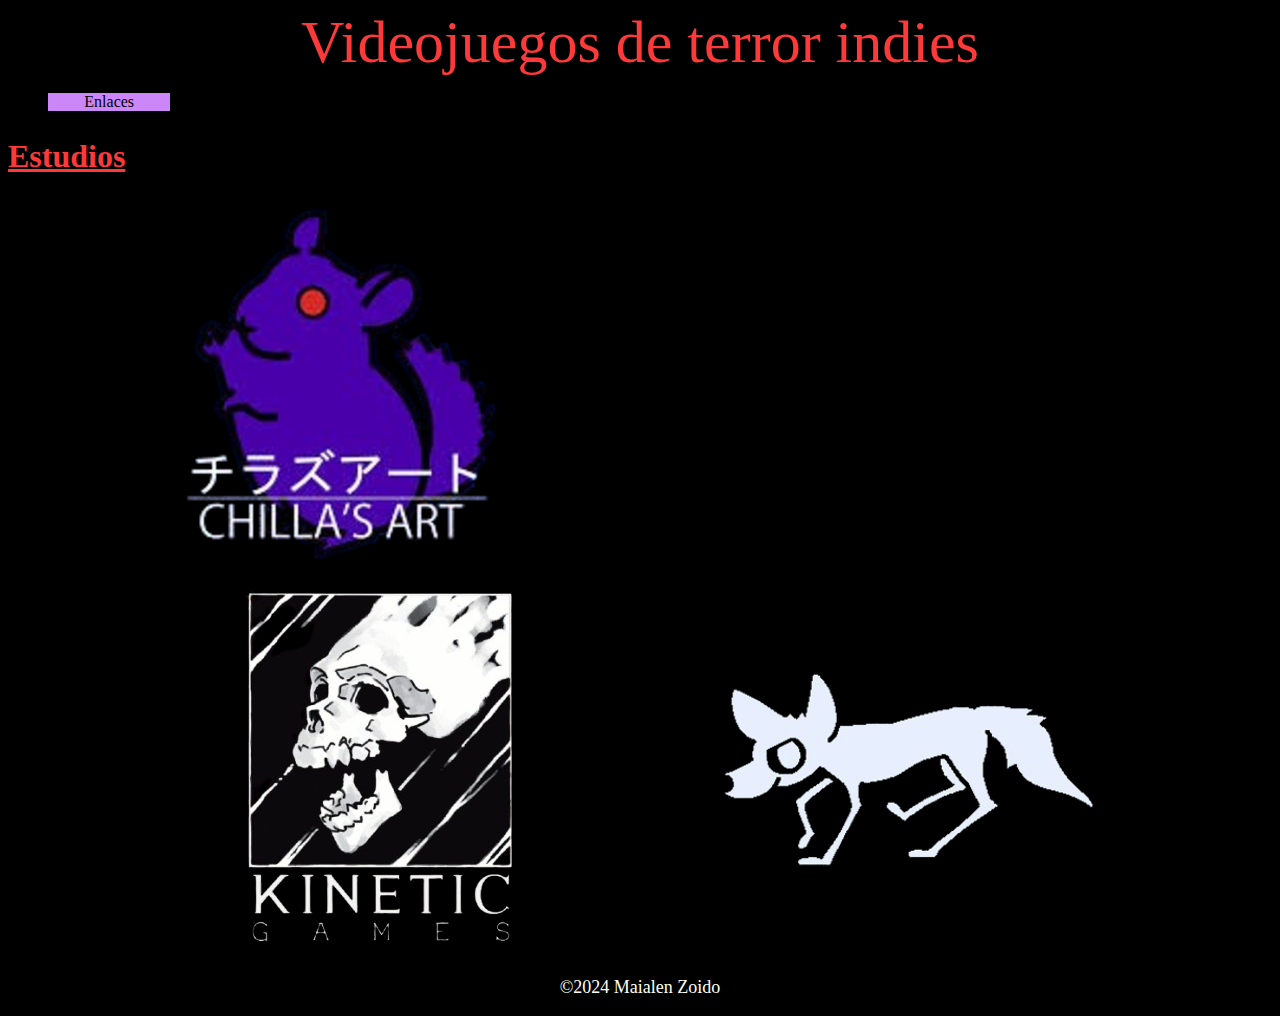
<file: index.html>
<!DOCTYPE html>
<html lang="es">
<head>
    <meta charset="UTF-8">
    <meta name="viewport" content="width=device-width, initial-scale=1.0">
    <title>Videojuegos de Terror Indies</title>
    <link rel="stylesheet" href="ProyectoEstetica.css">
    <link rel="icon" href="favicon.png">
    <link rel="canonical" href="https://mayaasir.github.io">
    <meta name="keywords" content="Horror,Videojuegos,Indie,Videojuegos de terror indie,Videojuegos de horror indie,Desarrolladoras indie,Videojuegos de terror pc,Enlaces de videojuegos,Descripciones de videojuegos,Estudios indie,Videojuegos de terror psicológico">
    <meta name="description" content="Esta página es un recopilatorio informativo de videojuegos de terror y horror hechos por estudios y desarrolladoras indies, con enlaces para obtenerlos y descripciones de cada unos de ellos.">
    <meta name="robots" content="index,follow">
    <meta name="copyright" content="Maya">
    <meta name="author" content="Maya">
    <meta name="subject" content="Videojuegos indies de terror">
    <meta name="language" content="es">
    <meta name="robots" content="index, follow">
</head>
<body>
    <header>
        <h1>Videojuegos de terror indies</h1>
        <nav id="navegacion">
           <ol>
               <li><a href="Enlaces/Index.html" target="_blank">Enlaces</a></li>
           </ol>
       </nav>
    </header>
    <main>
        <section>
        <article>
            <h2>Estudios</h2>
            <figure>
                <a href="ChillasArt/Index.html" target="_blank"><img src="Imagen/chillasart-removebg-otrotamaño.webp" alt="Accede al estudio Chilla´s Art"></a>
                <a href="Kinetic/Index.html" target="_blank"><img src="Imagen/KineticGames-removebg-preview.webp" alt="Accede al estudio Kinetic Games"></a>
                <a href="Zeekerss/Index.html" target="_blank"><img src="Imagen/Zeekerss-removebg-otrotamaño.webp" alt="Accede al estudio Zeekerss"></a>
            </figure>
        </article>
        </section>
    </main>
    <footer>
        <p>&copy;2024 Maialen Zoido</p>
    </footer>
</body>
</html>
</file>
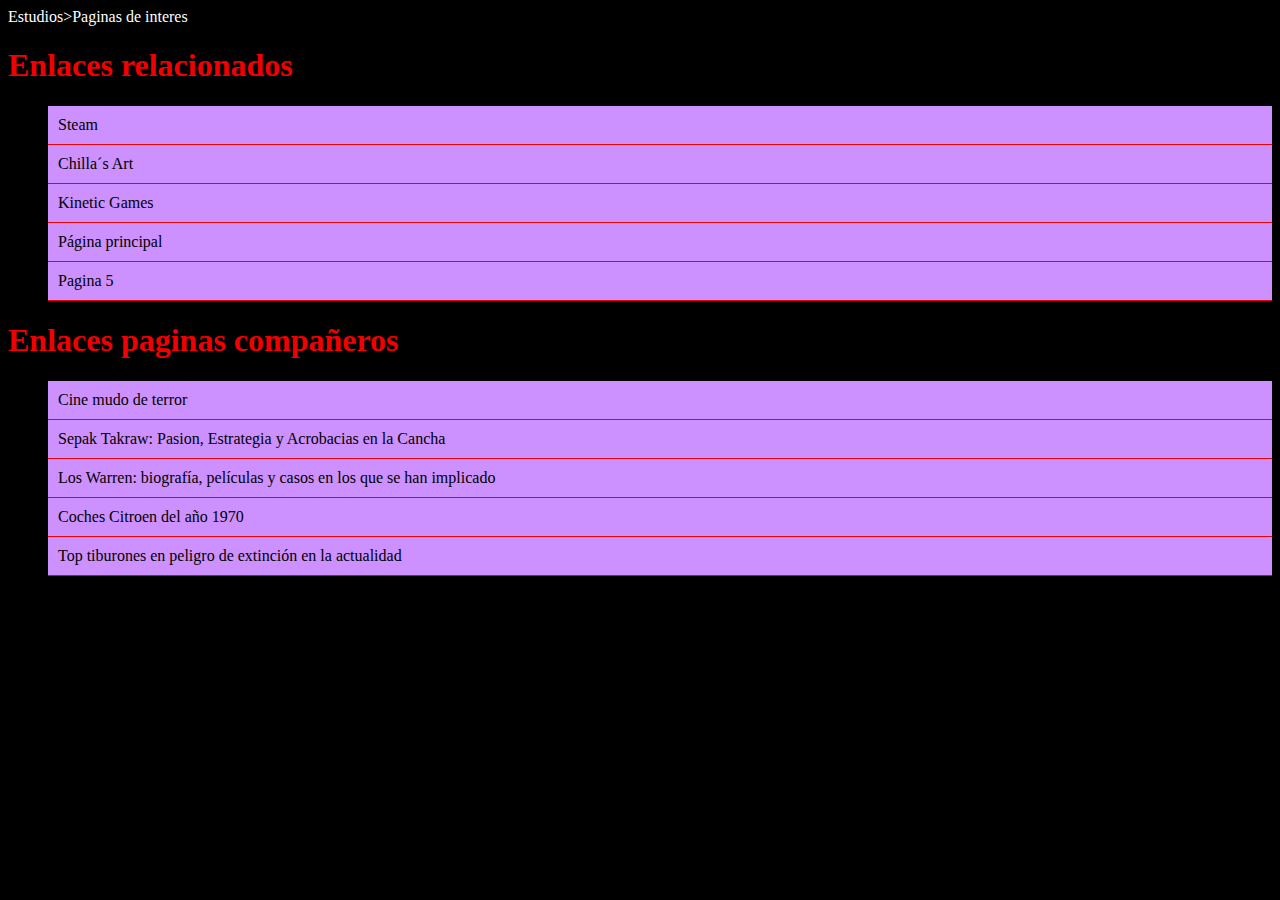
<file: Enlaces/Index.html>
<!DOCTYPE html>
<html lang="es">
<head>
    <meta charset="UTF-8">
    <meta name="viewport" content="width=device-width, initial-scale=1.0">
    <title>Paginas de interes</title>
    <script type="application/ld+json">
        {
            "@context": "https://schema.org",
            "@type": "BreadcrumbList",
            "itemListElement": [
            {
            "@type": "ListItem",
            "position": 1,
            "name": "Estudios",
            "item": "https://mayaasir.github.io/"
            },
            {
            "@type": "ListItem",
            "position": 2,
            "name": "Paginas de interes",
            "item": "https://mayaasir.github.io/Enlaces/Index.html"
            }
            ]
        }    
        </script>
    <link rel="stylesheet" href="EstiloEnlaces.css">
    <link rel="icon" href="favicon.png">
    <link rel="canonical" href="https://mayaasir.github.io/Enlaces/Index.html">
    <meta name="keywords" content="Horror,Videojuegos,Indie,Videojuegos de terror indie,Videojuegos de horror indie,Desarrolladoras indie,Videojuegos de terror pc,Enlaces de videojuegos,Descripciones de videojuegos,Estudios indie,Videojuegos de terror psicológico">
    <meta name="description" content="Esta pagina recopila enlaces de interes.">
    <meta name="robots" content="index,follow">
    <meta name="copyright" content="Maya">
    <meta name="author" content="Maya">
    <meta name="subject" content="Videojuegos indies de terror">
    <meta name="language" content="es">
    <meta name="robots" content="index, follow">
</head>
<body>
    <header>
        
    </header>
    <main>
        <div><a href="../index.html">Estudios</a>><a href="Index.html">Paginas de interes</a></div>
        <h1>Enlaces relacionados</h1>
        <ol>
            <li><a href="https://www.store.steampowered.com" target="nueva">Steam</a></li>
            <li><a href="https://www.chillasart.co.jp" target="nueva">Chilla´s Art</a></li>
            <li><a href="https://www.kineticgames.co.uk/" target="nueva">Kinetic Games</a></li>
            <li><a href="https://www.mayaasir.github.io/" target="nueva">Página principal</a></li>
            <li>Pagina 5</li>
        </ol>
        <h1>Enlaces paginas compañeros</h1>
        <ol>
            <li><a href="https://www.ivancl72.github.io" target="nueva">Cine mudo de terror</a></li>
            <li><a href="https://www.izanrg23.github.io" target="nueva">Sepak Takraw: Pasion, Estrategia y Acrobacias en la Cancha</a></li>
            <li><a href="https://www.marialobominguez.github.io" target="nueva">Los Warren: biografía, películas y casos en los que se han implicado</a></li>
            <li><a href="https://www.https://sutfun.github.io" target="nueva">Coches Citroen del año 1970</a></li>
            <li><a href="https://www.https://victor23425.github.io" target="nueva">Top tiburones en peligro de extinción en la actualidad</a></li>
        </ol>
    </main>
    
</body>
</html>
</file>
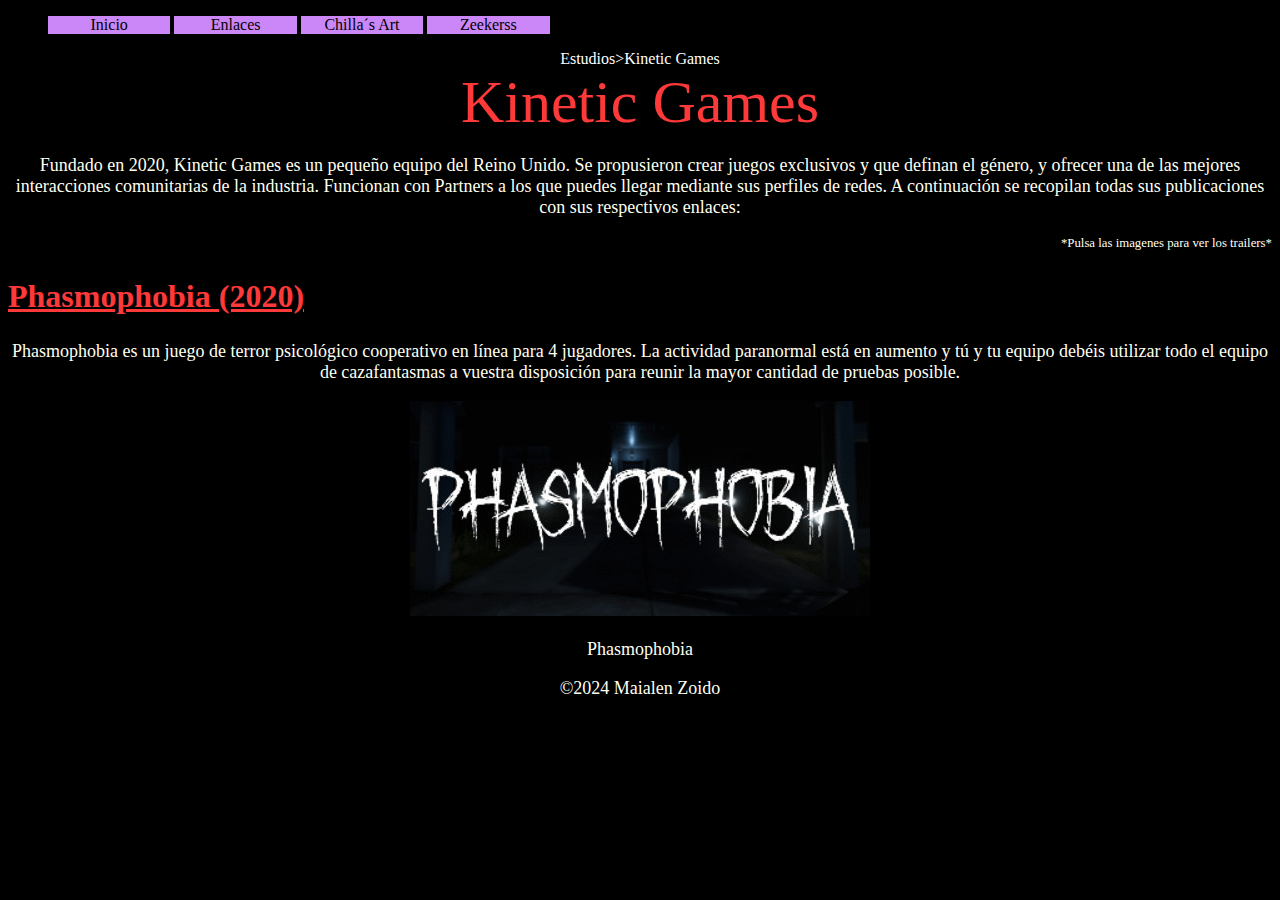
<file: Kinetic/Index.html>
<!DOCTYPE html>
<html lang="en">
<head>
    <meta charset="UTF-8">
    <meta name="viewport" content="width=device-width, initial-scale=1.0">
    <title>Kinetic Games</title>
    <script type="application/ld+json">
        {
            "@context": "https://schema.org",
            "@type": "BreadcrumbList",
            "itemListElement": [
            {
            "@type": "ListItem",
            "position": 1,
            "name": "Estudios",
            "item": "https://mayaasir.github.io/"
            },
            {
            "@type": "ListItem",
            "position": 2,
            "name": "Kinetic Games",
            "item": "https://mayaasir.github.io/Kinetic/Index.html"
            }
            ]
        }    
        </script>
    <link rel="stylesheet" href="EsteticaKinetic.css">
    <link rel="icon" href="favicon.png">
    <link rel="canonical" href="https://mayaasir.github.io/Kinetic/Index.html">
    <meta name="keywords" content="Horror,Videojuegos,Indie,Kinetic Games,KineticGames,Videojuegos de terror indie,Videojuegos de horror indie,Desarrolladoras indie,Videojuegos de terror pc,Enlaces de videojuegos,Descripciones de videojuegos,Estudios indie,Videojuegos de terror psicológico">
    <meta name="description" content="Esta pagina recopila información y videojuegos del estudio Kinetic Games.">
    <meta name="robots" content="index,follow">
    <meta name="copyright" content="Maya">
    <meta name="author" content="Maya">
    <meta name="subject" content="Videojuegos indies de terror">
    <meta name="language" content="es">
    <meta name="robots" content="index, follow">
</head>
<body>
    <header>
        <nav id="navegacion">
            <ol>
                <li><a href="../index.html" target="_blank">Inicio</a></li>
                <li><a href="../Enlaces/Index.html" target="_blank">Enlaces</a></li>
                <li><a href="../ChillasArt/Index.html" target="_blank">Chilla´s Art</a></li>
                <li><a href="../Zeekerss/Index.html" target="_blank">Zeekerss</a></li>
            </ol>
        </nav>
        <div><a href="../index.html">Estudios</a>><a href="Index.html">Kinetic Games</a></div>
    </header>
    <main>
        <section>
            <article>
                <h1>Kinetic Games</h1>
                <p>Fundado en 2020, Kinetic Games es un pequeño equipo del Reino Unido.
                Se propusieron crear juegos exclusivos y que definan el género, y ofrecer una de las mejores interacciones comunitarias de la industria. Funcionan con Partners a los que puedes llegar mediante sus perfiles de redes. A continuación se recopilan todas sus publicaciones con sus respectivos enlaces:</p>
                <p id="aviso1">*Pulsa las imagenes para ver los trailers*</p>
                <h2>Phasmophobia (2020)</h2>
                <p>Phasmophobia es un juego de terror psicológico cooperativo en línea para 4 jugadores. La actividad paranormal está en aumento y tú y tu equipo debéis utilizar todo el equipo de cazafantasmas a vuestra disposición para reunir la mayor cantidad de pruebas posible.</p>
                <p><picture><a href="https://youtu.be/sRa9oeo5KiY?si=BnV0oXH2hxL2G3mH" title="Enlace va a YouTube" target="_blank"><img src="Phasmo.jpg" alt="Accede al trailer del videojuego" class="imagen"></a></picture></p>
                <p><a href=https://store.steampowered.com/app/739630/Phasmophobia/ title="Enlace va a Steam" target="_blank" class="enlace">Phasmophobia</a></p>
            </article>
        </section>
    </main>
    <footer>
        <p>&copy;2024 Maialen Zoido</p>
    </footer>
</body>
</html>
</file>
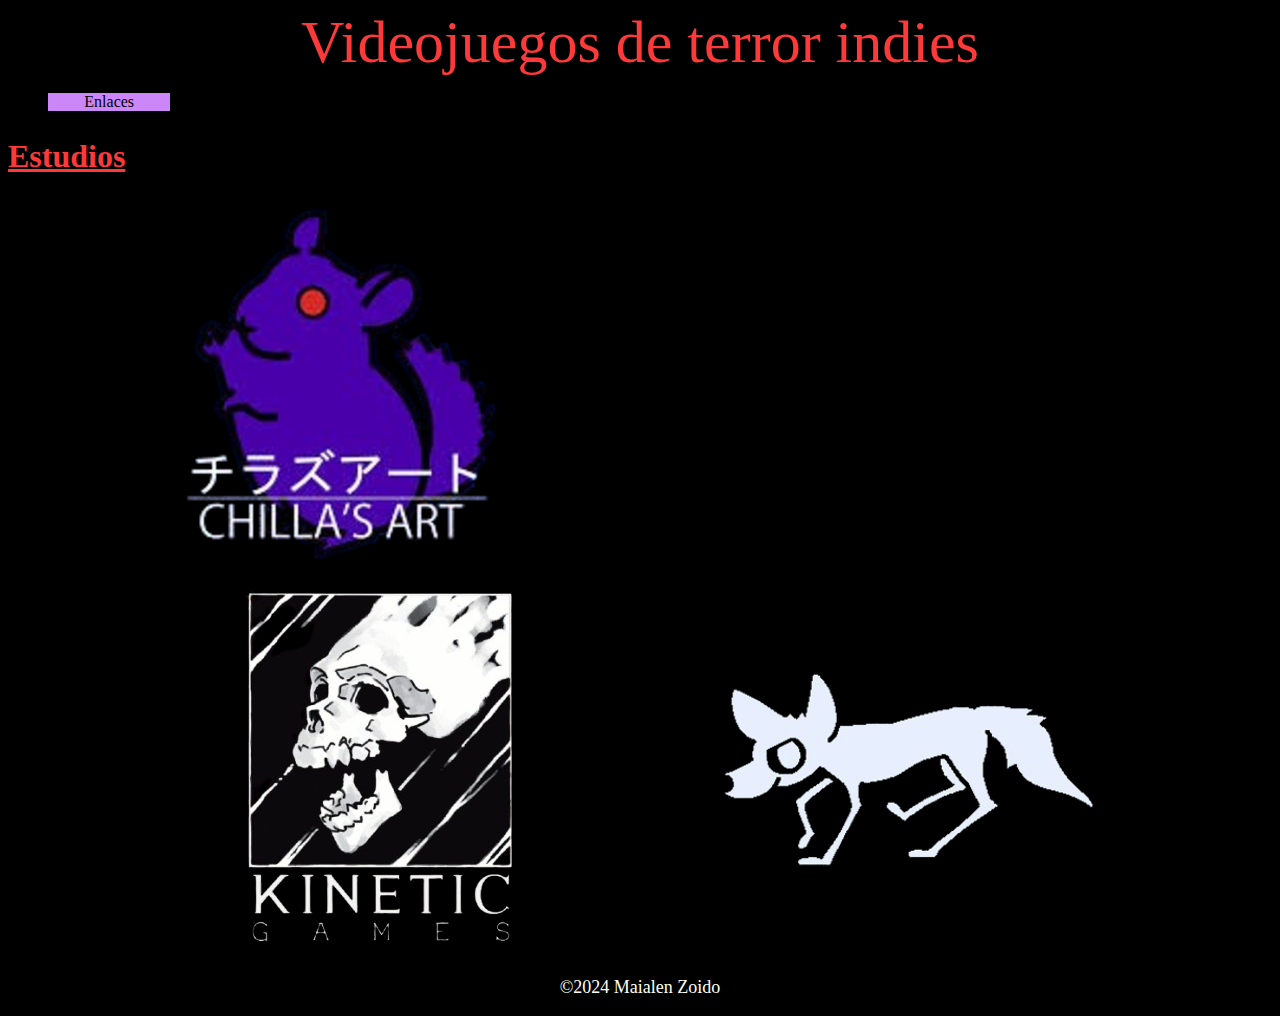
<file: Proyecto/index.html>
<!DOCTYPE html>
<html lang="es">
<head>
    <meta charset="UTF-8">
    <meta name="viewport" content="width=device-width, initial-scale=1.0">
    <title>Videojuegos de Terror Indies</title>
    <link rel="stylesheet" href="ProyectoEstetica.css">
    <link rel="icon" href="favicon.png">
    <link rel="canonical" href="https://mayaasir.github.io">
    <meta name="keywords" content="Horror,Videojuegos,Indie,Videojuegos de terror indie,Videojuegos de horror indie,Desarrolladoras indie,Videojuegos de terror pc,Enlaces de videojuegos,Descripciones de videojuegos,Estudios indie,Videojuegos de terror psicológico">
    <meta name="description" content="Esta página es un recopilatorio informativo de videojuegos de terror y horror hechos por estudios y desarrolladoras indies, con enlaces para obtenerlos y descripciones de cada unos de ellos.">
    <meta name="robots" content="index,follow">
    <meta name="copyright" content="Maya">
    <meta name="author" content="Maya">
    <meta name="subject" content="Videojuegos indies de terror">
    <meta name="language" content="es">
    <meta name="robots" content="index, follow">
</head>
<body>
    <header>
        <h1>Videojuegos de terror indies</h1>
        <nav id="navegacion">
           <ol>
               <li><a href="Enlaces/Index.html" target="_blank">Enlaces</a></li>
           </ol>
       </nav>
    </header>
    <main>
        <section>
        <article>
            <h2>Estudios</h2>
            <figure>
                <a href="ChillasArt/Index.html" target="_blank"><img src="Imagen/chillasart-removebg-otrotamaño.webp" alt="Logo Chilla´s Art"></a>
                <a href="Kinetic/Index.html" target="_blank"><img src="Imagen/KineticGames-removebg-preview.webp" alt="Logo Kinetic Games"></a>
                <a href="Zeekerss/Index.html" target="_blank"><img src="Imagen/Zeekerss-removebg-otrotamaño.webp" alt="Logo Zeekerss"></a>
            </figure>
        </article>
        </section>
    </main>
    <footer>
        <p>&copy;2024 Maialen Zoido</p>
    </footer>
</body>
</html>
</file>
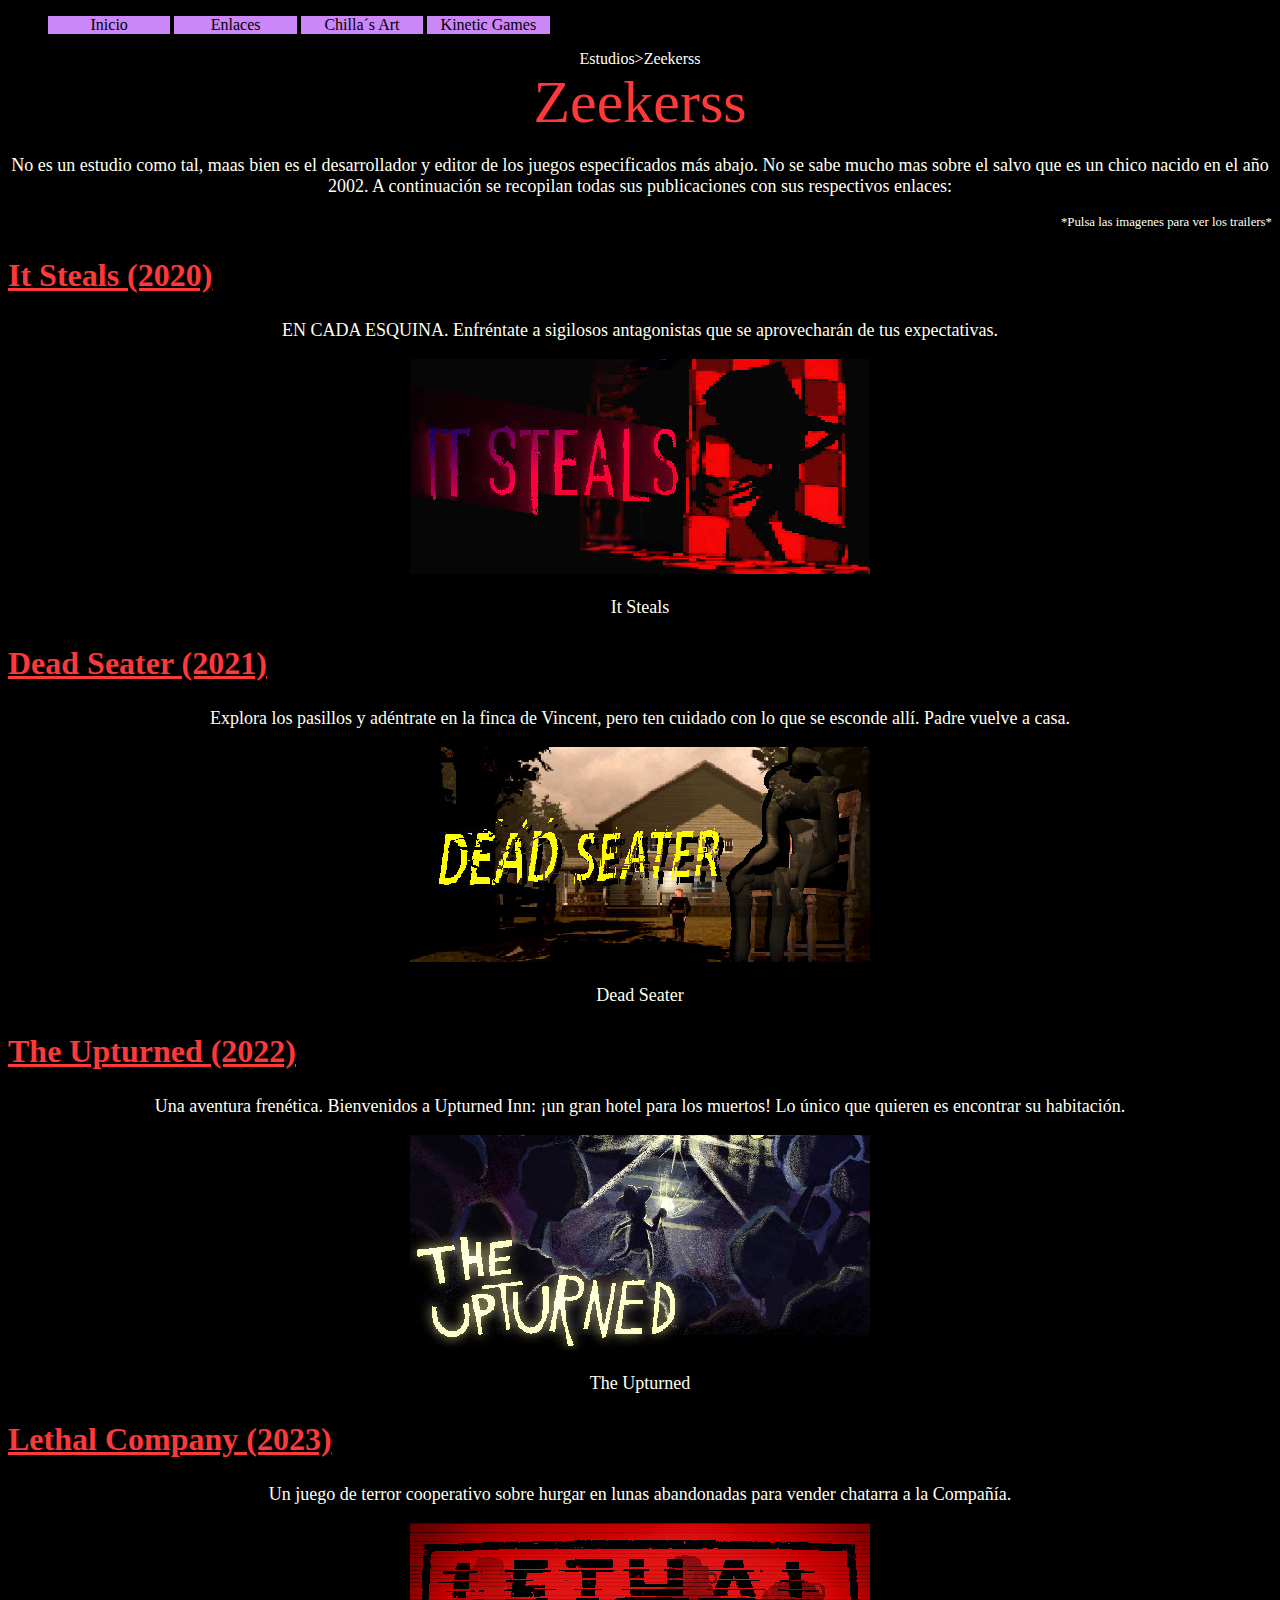
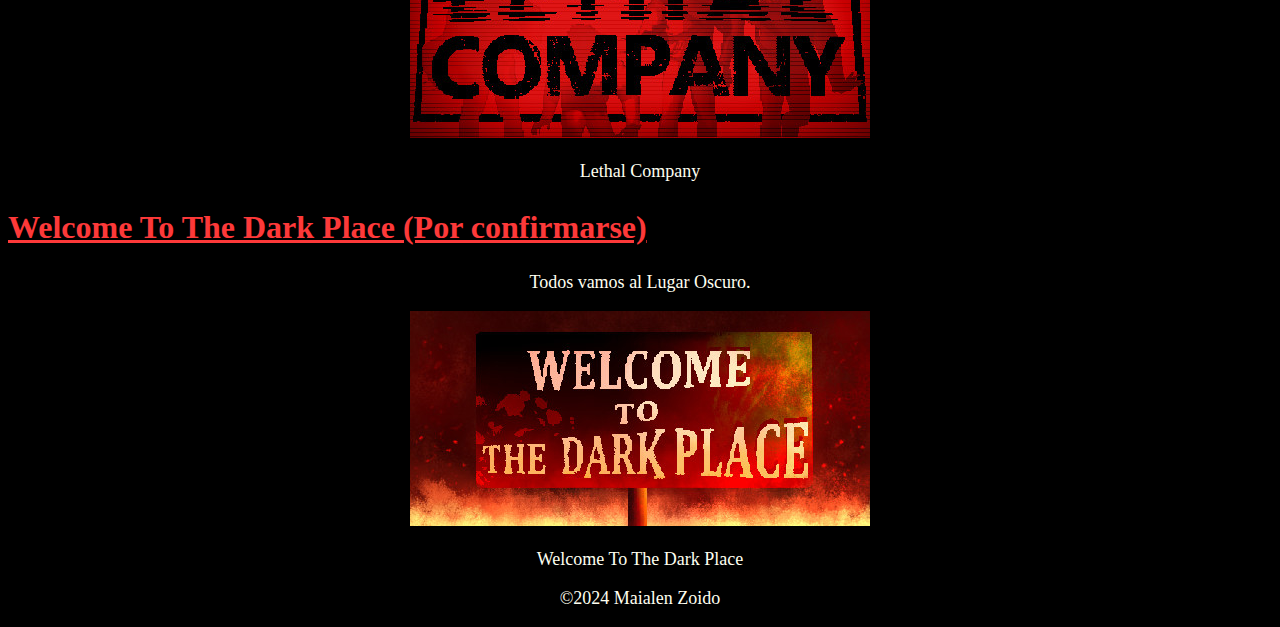
<file: Zeekerss/Index.html>
<!DOCTYPE html>
<html lang="es">
<head>
    <meta charset="UTF-8">
    <meta name="viewport" content="width=device-width, initial-scale=1.0">
    <title>Zeekerss</title>
    <script type="application/ld+json">
        {
            "@context": "https://schema.org",
            "@type": "BreadcrumbList",
            "itemListElement": [
            {
            "@type": "ListItem",
            "position": 1,
            "name": "Estudios",
            "item": "https://mayaasir.github.io/"
            },
            {
            "@type": "ListItem",
            "position": 2,
            "name": "Zeekerss",
            "item": "https://mayaasir.github.io/Zeekerss/Index.html"
            }
            ]
        }    
        </script>
    <link rel="stylesheet" href="EsteticaZeekerss.css">
    <link rel="icon" href="favicon.png">
    <link rel="canonical" href="https://mayaasir.github.io/Zeekerss/Index.html">
    <meta name="keywords" content="Horror,Videojuegos,Indie,Zeekerss,Videojuegos de terror indie,Videojuegos de horror indie,Desarrolladoras indie,Videojuegos de terror pc,Enlaces de videojuegos,Descripciones de videojuegos,Estudios indie,Videojuegos de terror psicológico">
    <meta name="description" content="Esta pagina recopila información y videojuegos del estudio Zeekerss.">
    <meta name="robots" content="index,follow">
    <meta name="copyright" content="Maya">
    <meta name="author" content="Maya">
    <meta name="subject" content="Videojuegos indies de terror">
    <meta name="language" content="es">
    <meta name="robots" content="index, follow">
</head>
<body>
    <header>
        <nav id="navegacion">
            <ol>
                <li><a href="../index.html" target="_blank">Inicio</a></li>
                <li><a href="../Enlaces/Index.html" target="_blank">Enlaces</a></li>
                <li><a href="../ChillasArt/Index.html" target="_blank">Chilla´s Art</a></li>
                <li><a href="../Kinetic/Index.html" target="_blank">Kinetic Games</a></li>
            </ol>
        </nav>
        <div><a href="../index.html">Estudios</a>><a href="Index.html">Zeekerss</a></div>
    </header>
    <main>
        <section>
            <article>
                <h1>Zeekerss</h1>
                <p>No es un estudio como tal, maas bien es el desarrollador y editor de los juegos especificados más abajo. No se sabe mucho mas sobre el salvo que es un chico nacido en el año 2002. A continuación se recopilan todas sus publicaciones con sus respectivos enlaces:</p>
                <p id="aviso1">*Pulsa las imagenes para ver los trailers*</p>
                <h2>It Steals (2020)</h2>
                <p>EN CADA ESQUINA. Enfréntate a sigilosos antagonistas que se aprovecharán de tus expectativas.</p>
                <p><picture><a href="https://www.youtube.com/watch?v=X8VdPJJcHO0" title="Enlace va a YouTube" target="_blank"><img src="ItSteals.jpg" alt="Accede al trailer del videojuego" class="imagen"></a></picture></p>
                <p><a href=https://store.steampowered.com/app/1349060/It_Steals/ title="Enlace va a Steam" target="_blank" class="enlace">It Steals</a></p>
                <h2>Dead Seater (2021)</h2>
                <p>Explora los pasillos y adéntrate en la finca de Vincent, pero ten cuidado con lo que se esconde allí. Padre vuelve a casa.</p>
                <p><picture><a href="https://www.youtube.com/watch?v=5kkqwqU5XB8" title="Enlace va a YouTube" target="_blank"><img src="DeadSeater.jpg" alt="Accede al trailer del videojuego" class="imagen"></a></picture></p>
                <p><a href=https://store.steampowered.com/app/1570080/Dead_Seater/ title="Enlace va a Steam" target="_blank" class="enlace">Dead Seater</a></p>
                <h2>The Upturned (2022)</h2>
                <p>Una aventura frenética. Bienvenidos a Upturned Inn: ¡un gran hotel para los muertos! Lo único que quieren es encontrar su habitación.</p>
                <p><picture><a href="https://www.youtube.com/watch?v=eaoC9sCebHo" title="Enlace va a YouTube" target="_blank"><img src="TheUpturned.jpg" alt="Accede al trailer del videojuego" class="imagen"></a></picture></p>
                <p><a href=https://store.steampowered.com/app/1717770/The_Upturned/ title="Enlace va a Steam" target="_blank" class="enlace">The Upturned</a></p>
                <h2>Lethal Company (2023)</h2>
                <p>Un juego de terror cooperativo sobre hurgar en lunas abandonadas para vender chatarra a la Compañía.</p>
                <p><picture><a href="https://www.youtube.com/watch?v=m5RB0Ej1mFg" title="Enlace va a YouTube" target="_blank"><img src="LethalCompany.jpg" alt="Accede al trailer del videojuego" class="imagen"></a></picture></p>
                <p><a href=https://store.steampowered.com/app/1966720/Lethal_Company/ title="Enlace va a Steam" target="_blank" class="enlace">Lethal Company</a></p>
                <h2>Welcome To The Dark Place (Por confirmarse)</h2>
                <p>Todos vamos al Lugar Oscuro.</p>
                <p><picture><a href="https://www.youtube.com/watch?v=g0eawpf0DbM" title="Enlace va a YouTube" target="_blank"><img src="Welcome.jpg" alt="Accede al trailer del videojuego" class="imagen"></a></picture></p>
                <p><a href=https://store.steampowered.com/app/1135700/Welcome_To_The_Dark_Place/ title="Enlace va a Steam" target="_blank" class="enlace">Welcome To The Dark Place</a></p>
            </article>
        </section>
    </main>
    <footer>
        <p>&copy;2024 Maialen Zoido</p>
    </footer>
</body>
</html>
</file>
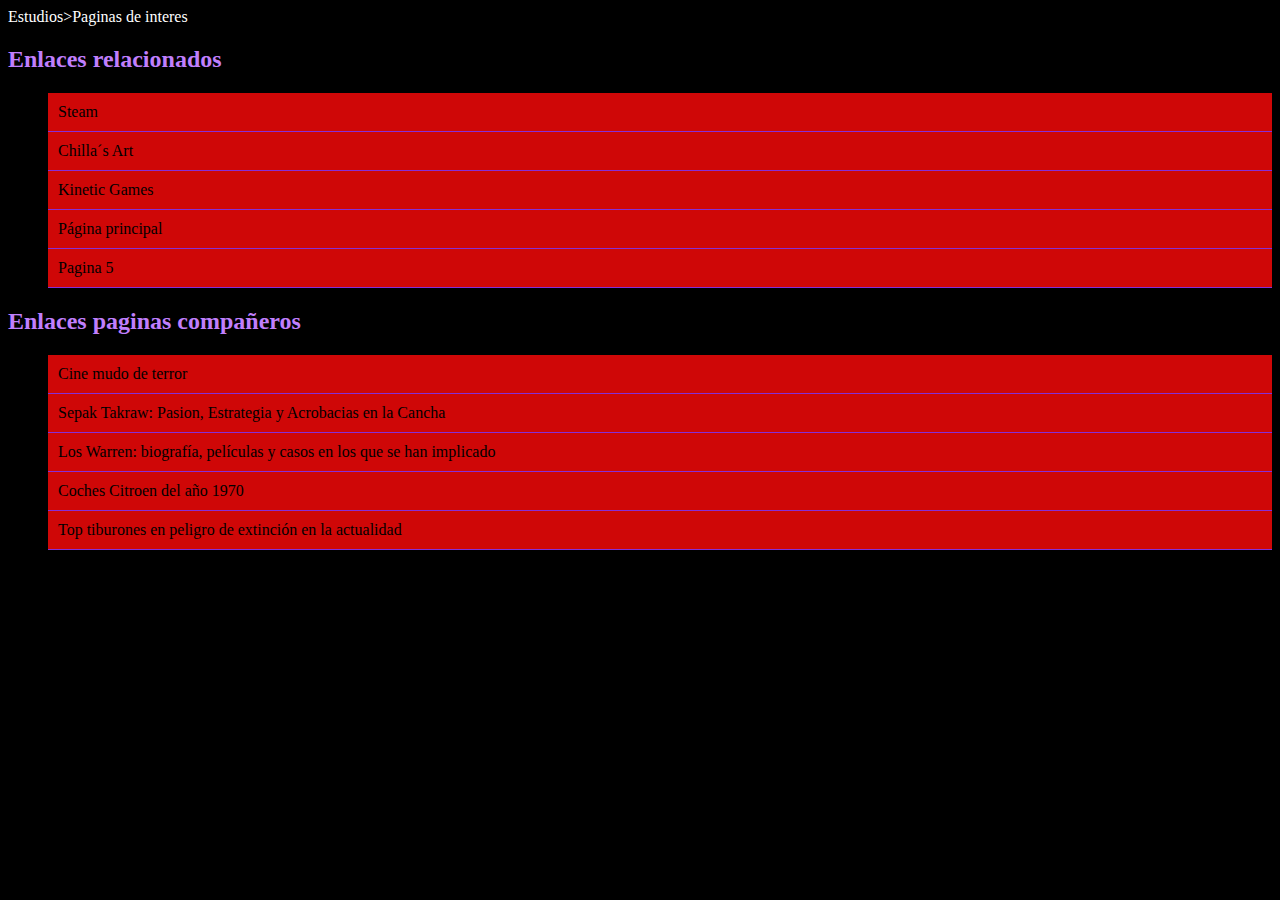
<file: Proyecto/Enlaces/Index.html>
<!DOCTYPE html>
<html lang="es">
<head>
    <meta charset="UTF-8">
    <meta name="viewport" content="width=device-width, initial-scale=1.0">
    <title>Paginas de interes</title>
    <script type="application/ld+json">
        {
            "@context": "https://schema.org",
            "@type": "BreadcrumbList",
            "itemListElement": [
            {
            "@type": "ListItem",
            "position": 1,
            "name": "Estudios",
            "item": "https://mayaasir.github.io/"
            },
            {
            "@type": "ListItem",
            "position": 2,
            "name": "Paginas de interes",
            "item": "https://mayaasir.github.io/Enlaces/Index.html"
            }
            ]
        }    
        </script>
    <link rel="stylesheet" href="EstiloEnlaces.css">
    <link rel="icon" href="favicon.png">
    <link rel="canonical" href="https://mayaasir.github.io/Enlaces/Index.html">
    <meta name="keywords" content="Horror,Videojuegos,Indie,Videojuegos de terror indie,Videojuegos de horror indie,Desarrolladoras indie,Videojuegos de terror pc,Enlaces de videojuegos,Descripciones de videojuegos,Estudios indie,Videojuegos de terror psicológico">
    <meta name="description" content="Esta pagina recopila enlaces de interes.">
    <meta name="robots" content="index,follow">
    <meta name="copyright" content="Maya">
    <meta name="author" content="Maya">
    <meta name="subject" content="Videojuegos indies de terror">
    <meta name="language" content="es">
    <meta name="robots" content="index, follow">
</head>
<body>
    <header>
        
    </header>
    <main>
        <div><a href="../index.html">Estudios</a>><a href="Index.html">Paginas de interes</a></div>
        <h2>Enlaces relacionados</h2>
        <ol>
            <li><a href="https://www.store.steampowered.com" target="nueva">Steam</a></li>
            <li><a href="https://www.chillasart.co.jp" target="nueva">Chilla´s Art</a></li>
            <li><a href="https://www.kineticgames.co.uk/" target="nueva">Kinetic Games</a></li>
            <li><a href="https://www.mayaasir.github.io/" target="nueva">Página principal</a></li>
            <li>Pagina 5</li>
        </ol>
        <h2>Enlaces paginas compañeros</h2>
        <ol>
            <li><a href="https://www.ivancl72.github.io" target="nueva">Cine mudo de terror</a></li>
            <li><a href="https://www.izanrg23.github.io" target="nueva">Sepak Takraw: Pasion, Estrategia y Acrobacias en la Cancha</a></li>
            <li><a href="https://www.marialobominguez.github.io" target="nueva">Los Warren: biografía, películas y casos en los que se han implicado</a></li>
            <li><a href="https://www.https://sutfun.github.io" target="nueva">Coches Citroen del año 1970</a></li>
            <li><a href="https://www.https://victor23425.github.io" target="nueva">Top tiburones en peligro de extinción en la actualidad</a></li>
        </ol>
    </main>
    
</body>
</html>
</file>
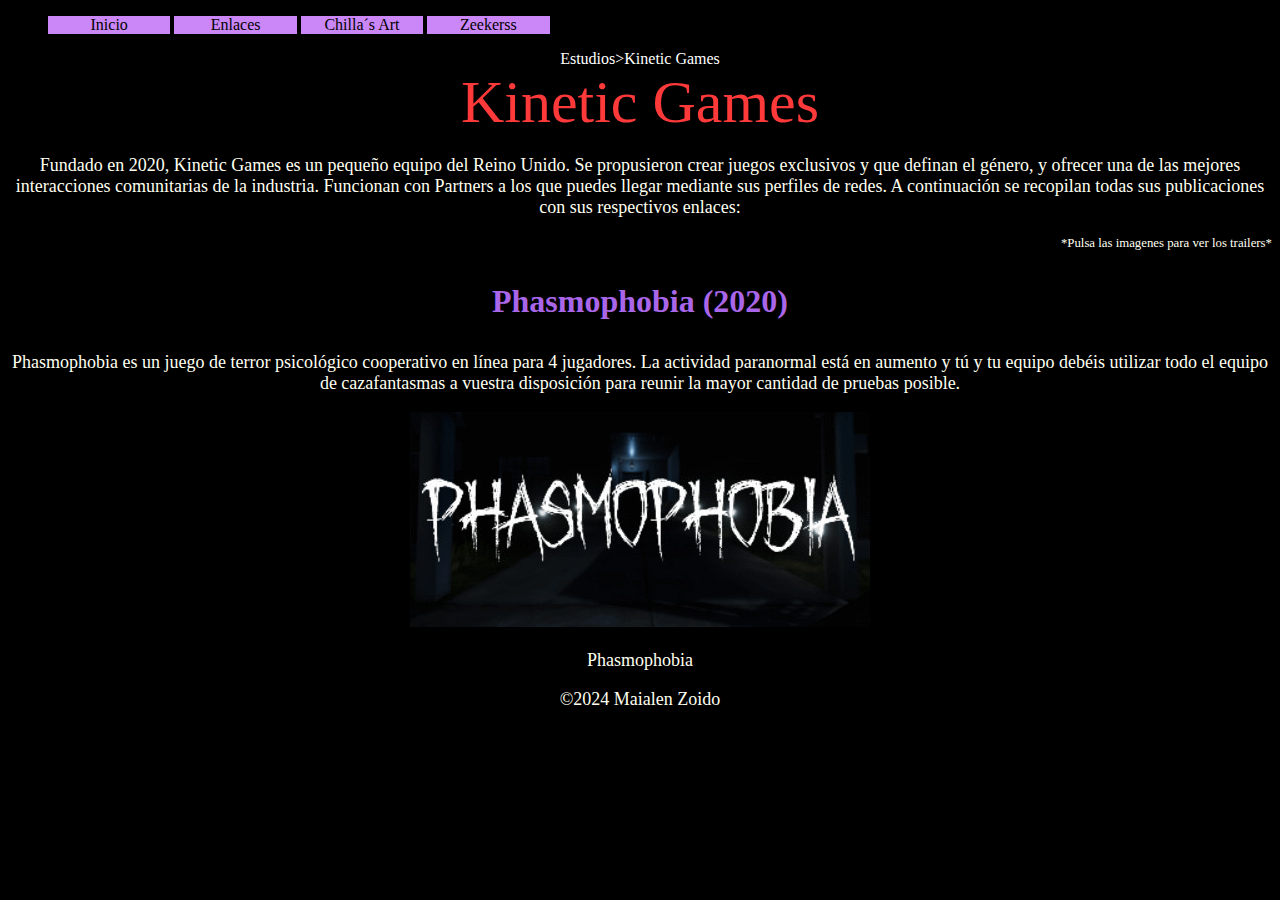
<file: Proyecto/Kinetic/Index.html>
<!DOCTYPE html>
<html lang="en">
<head>
    <meta charset="UTF-8">
    <meta name="viewport" content="width=device-width, initial-scale=1.0">
    <title>Kinetic Games</title>
    <script type="application/ld+json">
        {
            "@context": "https://schema.org",
            "@type": "BreadcrumbList",
            "itemListElement": [
            {
            "@type": "ListItem",
            "position": 1,
            "name": "Estudios",
            "item": "https://mayaasir.github.io/"
            },
            {
            "@type": "ListItem",
            "position": 2,
            "name": "Kinetic Games",
            "item": "https://mayaasir.github.io/Kinetic/Index.html"
            }
            ]
        }    
        </script>
    <link rel="stylesheet" href="EsteticaKinetic.css">
    <link rel="icon" href="favicon.png">
    <link rel="canonical" href="https://mayaasir.github.io/Kinetic/Index.html">
    <meta name="keywords" content="Horror,Videojuegos,Indie,Kinetic Games,KineticGames,Videojuegos de terror indie,Videojuegos de horror indie,Desarrolladoras indie,Videojuegos de terror pc,Enlaces de videojuegos,Descripciones de videojuegos,Estudios indie,Videojuegos de terror psicológico">
    <meta name="description" content="Esta pagina recopila información y videojuegos del estudio Kinetic Games.">
    <meta name="robots" content="index,follow">
    <meta name="copyright" content="Maya">
    <meta name="author" content="Maya">
    <meta name="subject" content="Videojuegos indies de terror">
    <meta name="language" content="es">
    <meta name="robots" content="index, follow">
</head>
<body>
    <header>
        <nav id="navegacion">
            <ol>
                <li><a href="../index.html" target="_blank">Inicio</a></li>
                <li><a href="../Enlaces/Index.html" target="_blank">Enlaces</a></li>
                <li><a href="../ChillasArt/Index.html" target="_blank">Chilla´s Art</a></li>
                <li><a href="../Zeekerss/Index.html" target="_blank">Zeekerss</a></li>
            </ol>
        </nav>
        <div><a href="../index.html">Estudios</a>><a href="Index.html">Kinetic Games</a></div>
    </header>
    <main>
        <section>
            <article>
                <h1>Kinetic Games</h1>
                <p>Fundado en 2020, Kinetic Games es un pequeño equipo del Reino Unido.
                Se propusieron crear juegos exclusivos y que definan el género, y ofrecer una de las mejores interacciones comunitarias de la industria. Funcionan con Partners a los que puedes llegar mediante sus perfiles de redes. A continuación se recopilan todas sus publicaciones con sus respectivos enlaces:</p>
                <p id="aviso1">*Pulsa las imagenes para ver los trailers*</p>
                <h3>Phasmophobia (2020)</h3>
                <p>Phasmophobia es un juego de terror psicológico cooperativo en línea para 4 jugadores. La actividad paranormal está en aumento y tú y tu equipo debéis utilizar todo el equipo de cazafantasmas a vuestra disposición para reunir la mayor cantidad de pruebas posible.</p>
                <p><a href="https://youtu.be/sRa9oeo5KiY?si=BnV0oXH2hxL2G3mH" title="Enlace va a YouTube" target="_blank"><img src="Phasmo.jpg" alt="Phasmophobia" class="imagen"></a></p>
                <p><a href=https://store.steampowered.com/app/739630/Phasmophobia/ title="Enlace va a Steam" target="_blank" class="enlace">Phasmophobia</a></p>
            </article>
        </section>
    </main>
    <footer>
        <p>&copy;2024 Maialen Zoido</p>
    </footer>
</body>
</html>
</file>
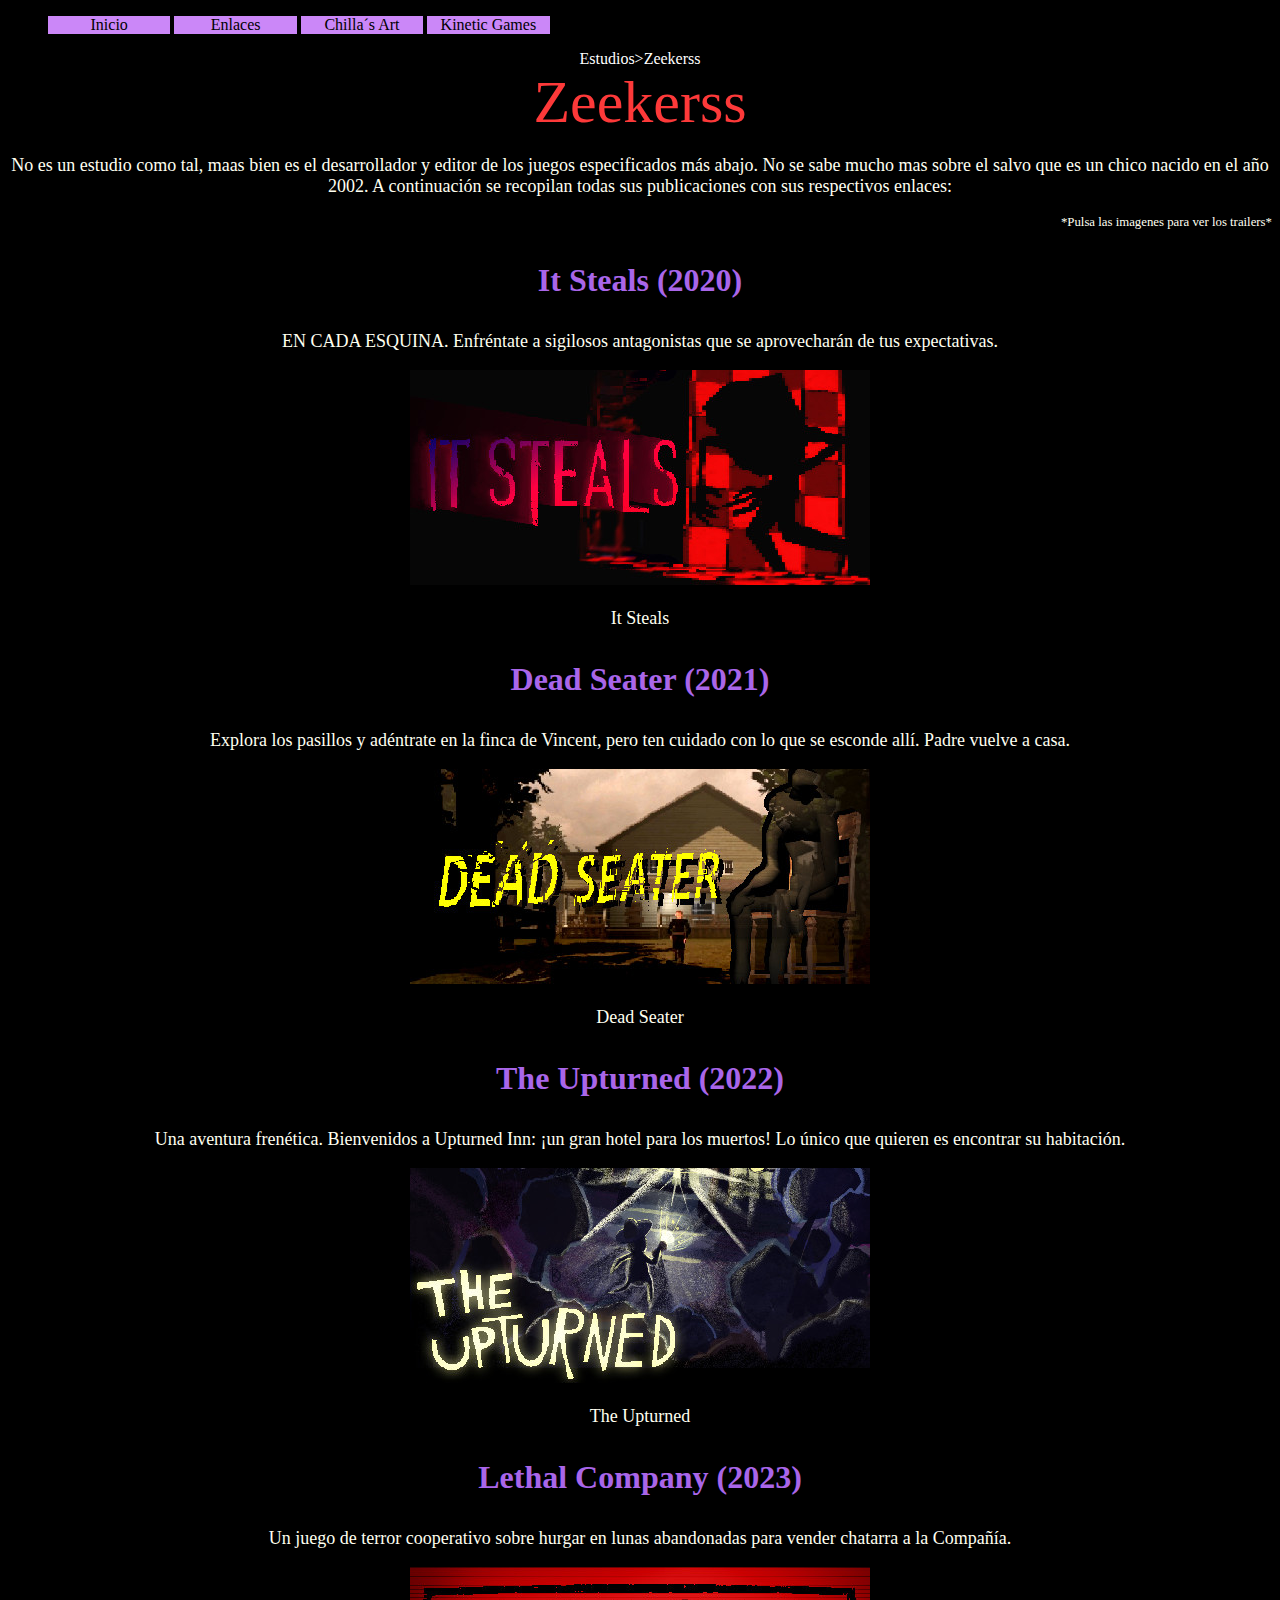
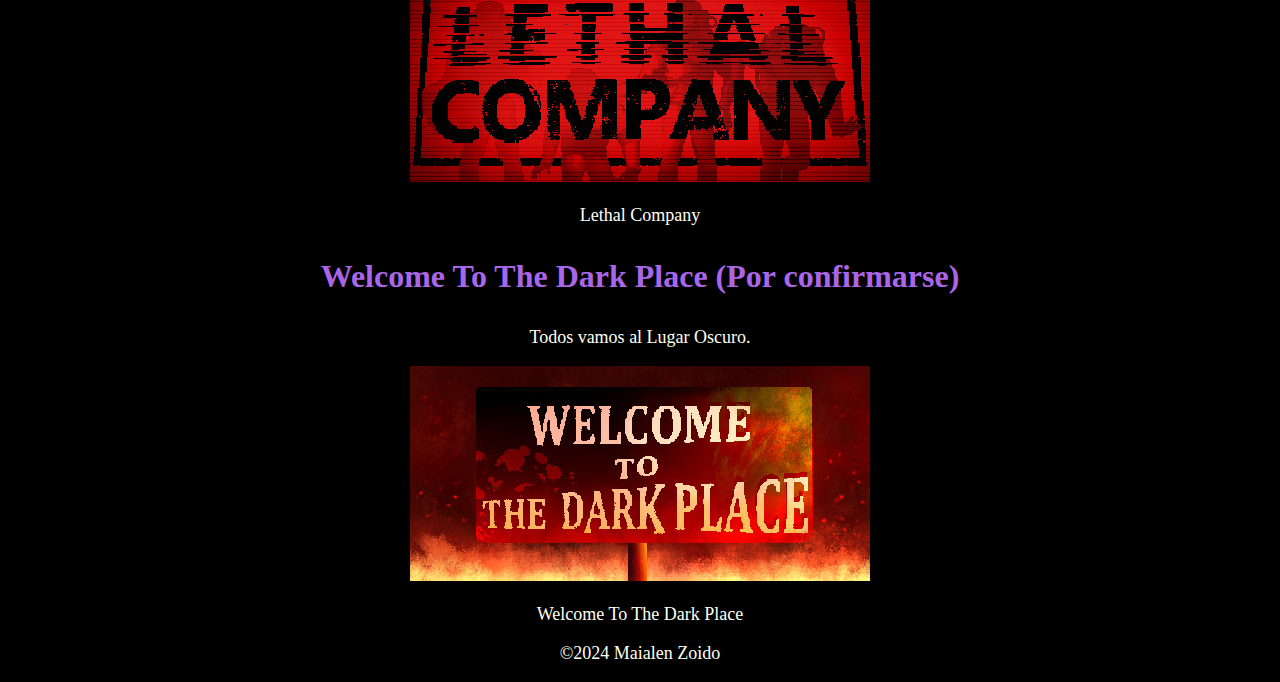
<file: Proyecto/Zeekerss/Index.html>
<!DOCTYPE html>
<html lang="es">
<head>
    <meta charset="UTF-8">
    <meta name="viewport" content="width=device-width, initial-scale=1.0">
    <title>Zeekerss</title>
    <script type="application/ld+json">
        {
            "@context": "https://schema.org",
            "@type": "BreadcrumbList",
            "itemListElement": [
            {
            "@type": "ListItem",
            "position": 1,
            "name": "Estudios",
            "item": "https://mayaasir.github.io/"
            },
            {
            "@type": "ListItem",
            "position": 2,
            "name": "Zeekerss",
            "item": "https://mayaasir.github.io/Zeekerss/Index.html"
            }
            ]
        }    
        </script>
    <link rel="stylesheet" href="EsteticaZeekerss.css">
    <link rel="icon" href="favicon.png">
    <link rel="canonical" href="https://mayaasir.github.io/Zeekerss/Index.html">
    <meta name="keywords" content="Horror,Videojuegos,Indie,Zeekerss,Videojuegos de terror indie,Videojuegos de horror indie,Desarrolladoras indie,Videojuegos de terror pc,Enlaces de videojuegos,Descripciones de videojuegos,Estudios indie,Videojuegos de terror psicológico">
    <meta name="description" content="Esta pagina recopila información y videojuegos del estudio Zeekerss.">
    <meta name="robots" content="index,follow">
    <meta name="copyright" content="Maya">
    <meta name="author" content="Maya">
    <meta name="subject" content="Videojuegos indies de terror">
    <meta name="language" content="es">
    <meta name="robots" content="index, follow">
</head>
<body>
    <header>
        <nav id="navegacion">
            <ol>
                <li><a href="../index.html" target="_blank">Inicio</a></li>
                <li><a href="../Enlaces/Index.html" target="_blank">Enlaces</a></li>
                <li><a href="../ChillasArt/Index.html" target="_blank">Chilla´s Art</a></li>
                <li><a href="../Kinetic/Index.html" target="_blank">Kinetic Games</a></li>
            </ol>
        </nav>
        <div><a href="../index.html">Estudios</a>><a href="Index.html">Zeekerss</a></div>
    </header>
    <main>
        <section>
            <article>
                <h1>Zeekerss</h1>
                <p>No es un estudio como tal, maas bien es el desarrollador y editor de los juegos especificados más abajo. No se sabe mucho mas sobre el salvo que es un chico nacido en el año 2002. A continuación se recopilan todas sus publicaciones con sus respectivos enlaces:</p>
                <p id="aviso1">*Pulsa las imagenes para ver los trailers*</p>
                <h3>It Steals (2020)</h3>
                <p>EN CADA ESQUINA. Enfréntate a sigilosos antagonistas que se aprovecharán de tus expectativas.</p>
                <p><a href="https://www.youtube.com/watch?v=X8VdPJJcHO0" title="Enlace va a YouTube" target="_blank"><img src="ItSteals.jpg" alt="It Steals" class="imagen"></a></p>
                <p><a href=https://store.steampowered.com/app/1349060/It_Steals/ title="Enlace va a Steam" target="_blank" class="enlace">It Steals</a></p>
                <h3>Dead Seater (2021)</h3>
                <p>Explora los pasillos y adéntrate en la finca de Vincent, pero ten cuidado con lo que se esconde allí. Padre vuelve a casa.</p>
                <p><a href="https://www.youtube.com/watch?v=5kkqwqU5XB8" title="Enlace va a YouTube" target="_blank"><img src="DeadSeater.jpg" alt="Dead Seater" class="imagen"></a></p>
                <p><a href=https://store.steampowered.com/app/1570080/Dead_Seater/ title="Enlace va a Steam" target="_blank" class="enlace">Dead Seater</a></p>
                <h3>The Upturned (2022)</h3>
                <p>Una aventura frenética. Bienvenidos a Upturned Inn: ¡un gran hotel para los muertos! Lo único que quieren es encontrar su habitación.</p>
                <p><a href="https://www.youtube.com/watch?v=eaoC9sCebHo" title="Enlace va a YouTube" target="_blank"><img src="TheUpturned.jpg" alt="The Upturned" class="imagen"></a></p>
                <p><a href=https://store.steampowered.com/app/1717770/The_Upturned/ title="Enlace va a Steam" target="_blank" class="enlace">The Upturned</a></p>
                <h3>Lethal Company (2023)</h3>
                <p>Un juego de terror cooperativo sobre hurgar en lunas abandonadas para vender chatarra a la Compañía.</p>
                <p><a href="https://www.youtube.com/watch?v=m5RB0Ej1mFg" title="Enlace va a YouTube" target="_blank"><img src="LethalCompany.jpg" alt="Lethal Company" class="imagen"></a></p>
                <p><a href=https://store.steampowered.com/app/1966720/Lethal_Company/ title="Enlace va a Steam" target="_blank" class="enlace">Lethal Company</a></p>
                <h3>Welcome To The Dark Place (Por confirmarse)</h3>
                <p>Todos vamos al Lugar Oscuro.</p>
                <p><a href="https://www.youtube.com/watch?v=g0eawpf0DbM" title="Enlace va a YouTube" target="_blank"><img src="Welcome.jpg" alt="Welcome To The Dark Place" class="imagen"></a></p>
                <p><a href=https://store.steampowered.com/app/1135700/Welcome_To_The_Dark_Place/ title="Enlace va a Steam" target="_blank" class="enlace">Welcome To The Dark Place</a></p>
            </article>
        </section>
    </main>
    <footer>
        <p>&copy;2024 Maialen Zoido</p>
    </footer>
</body>
</html>
</file>
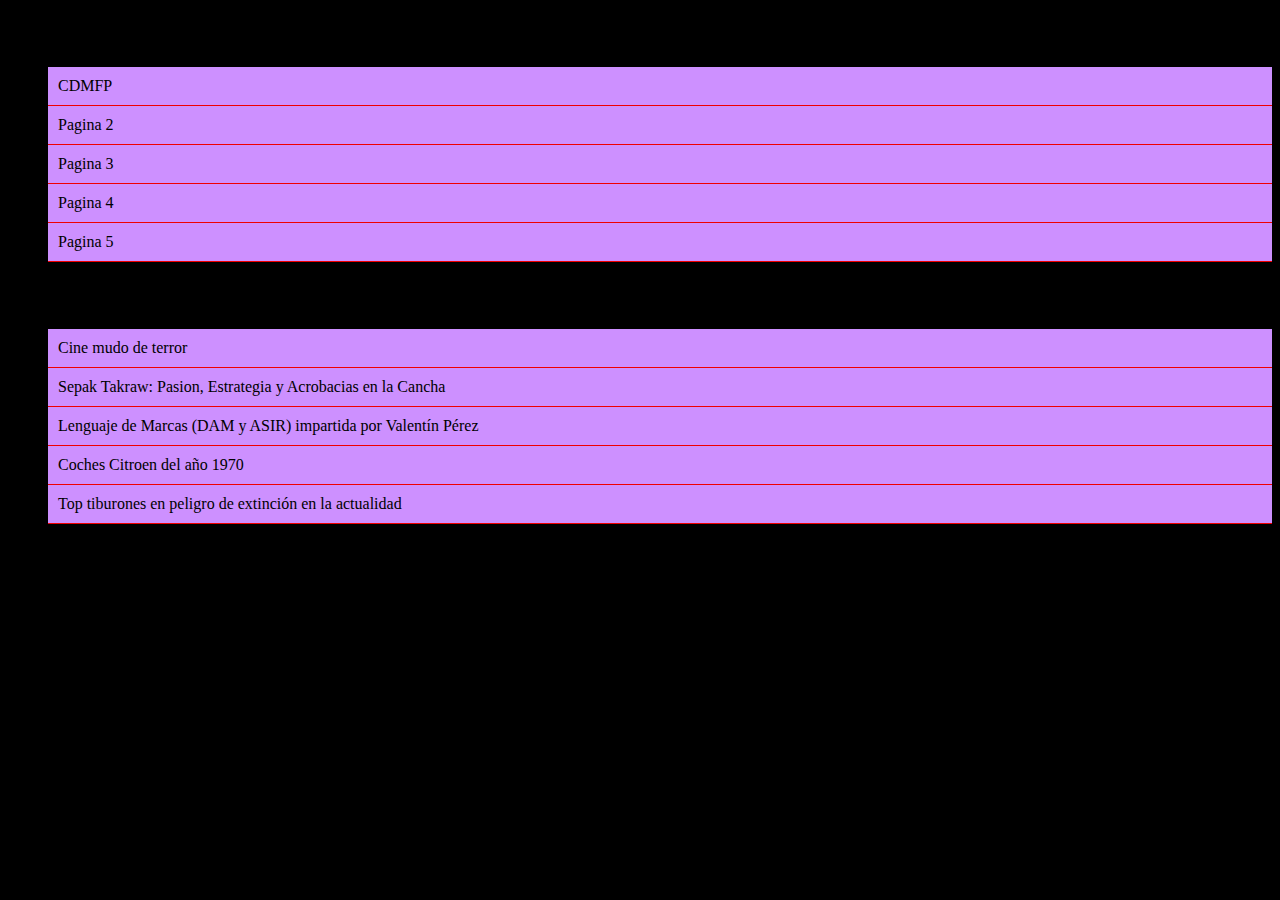
<file: Enlaces/Enlaces.html>
<!DOCTYPE html>
<html lang="es">
<head>
    <meta charset="UTF-8">
    <meta name="viewport" content="width=device-width, initial-scale=1.0">
    <title>Paginas de interes</title>
    <link rel="stylesheet" href="EstiloEnlaces.css">
    <link rel="icon" href="favicon">
    <link rel="canonical" href="https://mayaasir.github.io/enlaces">
    <meta name="keywords" content="Horror,Videojuegos,Indie,Videojuegos de terror indie,Videojuegos de horror indie,Desarrolladoras indie,Videojuegos de terror pc,Enlaces de videojuegos,Descripciones de videojuegos,Estudios indie,Videojuegos de terror psicológico">
    <meta name="description" content="Recursos de interés relacionados con mi tema.">
    <meta name="robots" content="index,follow">
    <meta name="copyright" content="Maya">
    <meta name="author" content="Maya">
    <meta name="subject" content="Videojuegos indies de terror">
    <meta name="language" content="es">
    <meta name="robots" content="index, follow">
</head>
<body>
    <header>
        
    </header>
    <main>
        <h2>Enlaces relacionados</h2>
        <ol>
            <li><a href="https://www.cdmfp.es" target="nueva">CDMFP</a></li>
            <li>Pagina 2</li>
            <li>Pagina 3</li>
            <li>Pagina 4</li>
            <li>Pagina 5</li>
        </ol>
        <h2>Enlaces paginas compañeros</h2>
        <ol>
            <li><a href="https://www.ivancl72.github.io" target="nueva">Cine mudo de terror</a></li>
            <li><a href="https://www.izanrg23.github.io" target="nueva">Sepak Takraw: Pasion, Estrategia y Acrobacias en la Cancha</a></li>
            <li><a href="https://www.profevalentinperez.github.io/" target="nueva">Lenguaje de Marcas (DAM y ASIR) impartida por Valentín Pérez</a></li>
            <li><a href="https://www.https://sutfun.github.io/" target="nueva">Coches Citroen del año 1970</a></li>
            <li><a href="https://www.https://victor23425.github.io/" target="nueva">Top tiburones en peligro de extinción en la actualidad</a></li>
        </ol>
    </main>
    
</body>
</html>
</file>
<file: ProyectoEstetica.css>
body{
    background-color: rgb(0, 0, 0);
}
p{
    color: ivory;
    font-size: large;
    text-align: justify;
}
p#aviso1{
    text-align: right;
    font-size: 0.8em;
}
h1{
    color: #fd3939;
    text-align: center; 
    font-weight: normal;
    width: 800px;
    margin: auto;
    border: 4px #fd3939;
    font-size: 60px;
}
h2{
    color: #fd3939;
    text-decoration: underline;
    font-size: xx-large;
}
h3#chillasart{
    color: rgb(192, 127, 253);
    border: 4px rgb(192, 127, 253) double;
    text-align: center;
    width: 30%;
    margin: auto;
    font-size: 3em;
}
li{
    display: inline-block;
    background-color: rgb(203, 135, 248);
    color: black;
    width: 10%;
    text-align: center;
}
li:hover{
    background-color: #fd3939;
}
a{
    text-decoration: none;
    color: inherit;
}
h3{
    font-size: xx-large;
    color: rgb(169, 102, 233);
    text-align: center;
}
img.imagen{
    text-align: center;
    width: 30%;
}
p{
    text-align: center;
}
div{
    text-align: center;
}
@media (max-width:1012px){
        li{
                display: block;
                width: 100%;
                padding: 10px;
                border: none;
                background-color: black;
                color: white;
                font-size: 15px;
                border-bottom: 1px solid white;
                height: 40px;
                text-align: center;
            }
            ol{
                text-align: center;
                padding: 0;
            }
            body{
                margin: 0 auto;
            }
        }
        @media (max-width:800px){
            h1{
                width: auto;
            }
            img{
                width: auto;
                max-width: 100%;
                height: auto;
            }
        }
</file>
<file: Enlaces/EstiloEnlaces.css>
body{
    background-color: black;
}
h1{
    color: rgb(240, 0, 0);
}
li{
    background-color: rgb(205, 144, 255);
    color: black;
    border-bottom: 1px solid rgb(240, 0, 0);
    padding: 10px;
    text-decoration: ;
}
a{
    color: inherit;
    text-decoration: none;
}
div{
    color: white;
}
</file>
<file: Kinetic/EsteticaKinetic.css>
body{
    background-color: rgb(0, 0, 0);
}
p{
    color: ivory;
    font-size: large;
    text-align: justify;
}
p#aviso1{
    text-align: right;
    font-size: 0.8em;
}
h1{
    color: #fd3939;
    text-align: center; 
    font-weight: normal;
    width: 800px;
    margin: auto;
    border: 4px #fd3939;
    font-size: 60px;
}
h2{
    color: #fd3939;
    text-decoration: underline;
    font-size: xx-large;
}
h3#chillasart{
    color: rgb(192, 127, 253);
    border: 4px rgb(192, 127, 253) double;
    text-align: center;
    width: 30%;
    margin: auto;
    font-size: 3em;
}
li{
    display: inline-block;
    background-color: rgb(203, 135, 248);
    color: black;
    width: 10%;
    text-align: center;
}
li:hover{
    background-color: #fd3939;
}
a{
    text-decoration: none;
    color: inherit;
}
h3{
    font-size: xx-large;
    color: rgb(169, 102, 233);
    text-align: center;
}
img.imagen{
    text-align: center;
}
p{
    text-align: center;
}
div{
    text-align: center;
    color: white;
}
@media (max-width:1012px){
    li{
        display: block;
        width: 100%;
        padding: 10px;
        border: none;
        background-color: black;
        color: white;
        font-size: 15px;
        border-bottom: 1px solid white;
        height: 40px;
        text-align: center;
    }
    ol{
        text-align: center;
        padding: 0;
    }
    body{
        margin: 0 auto;
    }
}
@media (max-width:800px){
    h1{
        width: auto;
    }
    img{
        width: auto;
        max-width: 100%;
        height: auto;
    }
}
</file>
<file: Proyecto/ProyectoEstetica.css>
body{
    background-color: rgb(0, 0, 0);
}
p{
    color: ivory;
    font-size: large;
    text-align: justify;
}
p#aviso1{
    text-align: right;
    font-size: 0.8em;
}
h1{
    color: #fd3939;
    text-align: center; 
    font-weight: normal;
    width: 800px;
    margin: auto;
    border: 4px #fd3939;
    font-size: 60px;
}
h2{
    color: #fd3939;
    text-decoration: underline;
    font-size: xx-large;
}
h3#chillasart{
    color: rgb(192, 127, 253);
    border: 4px rgb(192, 127, 253) double;
    text-align: center;
    width: 30%;
    margin: auto;
    font-size: 3em;
}
li{
    display: inline-block;
    background-color: rgb(203, 135, 248);
    color: black;
    width: 10%;
    text-align: center;
}
li:hover{
    background-color: #fd3939;
}
a{
    text-decoration: none;
    color: inherit;
}
h3{
    font-size: xx-large;
    color: rgb(169, 102, 233);
    text-align: center;
}
img.imagen{
    text-align: center;
    width: 30%;
}
p{
    text-align: center;
}
div{
    text-align: center;
}
@media (max-width:1012px){
        li{
                display: block;
                width: 100%;
                padding: 10px;
                border: none;
                background-color: black;
                color: white;
                font-size: 15px;
                border-bottom: 1px solid white;
                height: 40px;
                text-align: center;
            }
            ol{
                text-align: center;
                padding: 0;
            }
            body{
                margin: 0 auto;
            }
        }
        @media (max-width:800px){
            h1{
                width: auto;
            }
            img{
                width: auto;
                max-width: 100%;
                height: auto;
            }
        }
</file>
<file: Zeekerss/EsteticaZeekerss.css>
body{
    background-color: rgb(0, 0, 0);
}
p{
    color: ivory;
    font-size: large;
    text-align: justify;
}
p#aviso1{
    text-align: right;
    font-size: 0.8em;
}
h1{
    color: #fd3939;
    text-align: center; 
    font-weight: normal;
    width: 800px;
    margin: auto;
    border: 4px #fd3939;
    font-size: 60px;
}
h2{
    color: #fd3939;
    text-decoration: underline;
    font-size: xx-large;
}
h3#chillasart{
    color: rgb(192, 127, 253);
    border: 4px rgb(192, 127, 253) double;
    text-align: center;
    width: 30%;
    margin: auto;
    font-size: 3em;
}
li{
    display: inline-block;
    background-color: rgb(203, 135, 248);
    color: black;
    width: 10%;
    text-align: center;
}
li:hover{
    background-color: #fd3939;
}
a{
    text-decoration: none;
    color: inherit;
}
h3{
    font-size: xx-large;
    color: rgb(169, 102, 233);
    text-align: center;
}
img.imagen{
    text-align: center;
    max-width: 100%;
    height: auto;
}
p{
    text-align: center;
}
div{
    text-align: center;
    color: white;
}
@media (max-width:1012px){
    li{
        display: block;
        width: 100%;
        padding: 10px;
        border: none;
        background-color: black;
        color: white;
        font-size: 15px;
        border-bottom: 1px solid white;
        height: 40px;
        text-align: center;
    }
    ol{
        text-align: center;
        padding: 0;
    }
    body{
        margin: 0 auto;
    }
}
@media (max-width:800px){
    h1{
        width: auto;
    }
    img{
        width: auto;
        max-width: 100%;
        height: auto;
    }
}
</file>
<file: Proyecto/Enlaces/EstiloEnlaces.css>
body{
    background-color: black;
}
h2{
    color: rgb(192, 127, 253);
}
li{
    background-color: rgb(207, 7, 7);
    color: black;
    border-bottom: 1px solid rgb(134, 46, 216);
    padding: 10px;
}
a{
    color: inherit;
    text-decoration: none;
}
div{
    color: white;
}
</file>
<file: Proyecto/Kinetic/EsteticaKinetic.css>
body{
    background-color: rgb(0, 0, 0);
}
p{
    color: ivory;
    font-size: large;
    text-align: justify;
}
p#aviso1{
    text-align: right;
    font-size: 0.8em;
}
h1{
    color: #fd3939;
    text-align: center; 
    font-weight: normal;
    width: 800px;
    margin: auto;
    border: 4px #fd3939;
    font-size: 60px;
}
h2{
    color: #fd3939;
    text-decoration: underline;
    font-size: xx-large;
}
h3#chillasart{
    color: rgb(192, 127, 253);
    border: 4px rgb(192, 127, 253) double;
    text-align: center;
    width: 30%;
    margin: auto;
    font-size: 3em;
}
li{
    display: inline-block;
    background-color: rgb(203, 135, 248);
    color: black;
    width: 10%;
    text-align: center;
}
li:hover{
    background-color: #fd3939;
}
a{
    text-decoration: none;
    color: inherit;
}
h3{
    font-size: xx-large;
    color: rgb(169, 102, 233);
    text-align: center;
}
img.imagen{
    text-align: center;
}
p{
    text-align: center;
}
div{
    text-align: center;
    color: white;
}
@media (max-width:1012px){
    li{
        display: block;
        width: 100%;
        padding: 10px;
        border: none;
        background-color: black;
        color: white;
        font-size: 15px;
        border-bottom: 1px solid white;
        height: 40px;
        text-align: center;
    }
    ol{
        text-align: center;
        padding: 0;
    }
    body{
        margin: 0 auto;
    }
}
@media (max-width:800px){
    h1{
        width: auto;
    }
    img{
        width: auto;
        max-width: 100%;
        height: auto;
    }
}
</file>
<file: Proyecto/Zeekerss/EsteticaZeekerss.css>
body{
    background-color: rgb(0, 0, 0);
}
p{
    color: ivory;
    font-size: large;
    text-align: justify;
}
p#aviso1{
    text-align: right;
    font-size: 0.8em;
}
h1{
    color: #fd3939;
    text-align: center; 
    font-weight: normal;
    width: 800px;
    margin: auto;
    border: 4px #fd3939;
    font-size: 60px;
}
h2{
    color: #fd3939;
    text-decoration: underline;
    font-size: xx-large;
}
h3#chillasart{
    color: rgb(192, 127, 253);
    border: 4px rgb(192, 127, 253) double;
    text-align: center;
    width: 30%;
    margin: auto;
    font-size: 3em;
}
li{
    display: inline-block;
    background-color: rgb(203, 135, 248);
    color: black;
    width: 10%;
    text-align: center;
}
li:hover{
    background-color: #fd3939;
}
a{
    text-decoration: none;
    color: inherit;
}
h3{
    font-size: xx-large;
    color: rgb(169, 102, 233);
    text-align: center;
}
img.imagen{
    text-align: center;
    max-width: 100%;
    height: auto;
}
p{
    text-align: center;
}
div{
    text-align: center;
    color: white;
}
@media (max-width:1012px){
    li{
        display: block;
        width: 100%;
        padding: 10px;
        border: none;
        background-color: black;
        color: white;
        font-size: 15px;
        border-bottom: 1px solid white;
        height: 40px;
        text-align: center;
    }
    ol{
        text-align: center;
        padding: 0;
    }
    body{
        margin: 0 auto;
    }
}
@media (max-width:800px){
    h1{
        width: auto;
    }
    img{
        width: auto;
        max-width: 100%;
        height: auto;
    }
}
</file>
